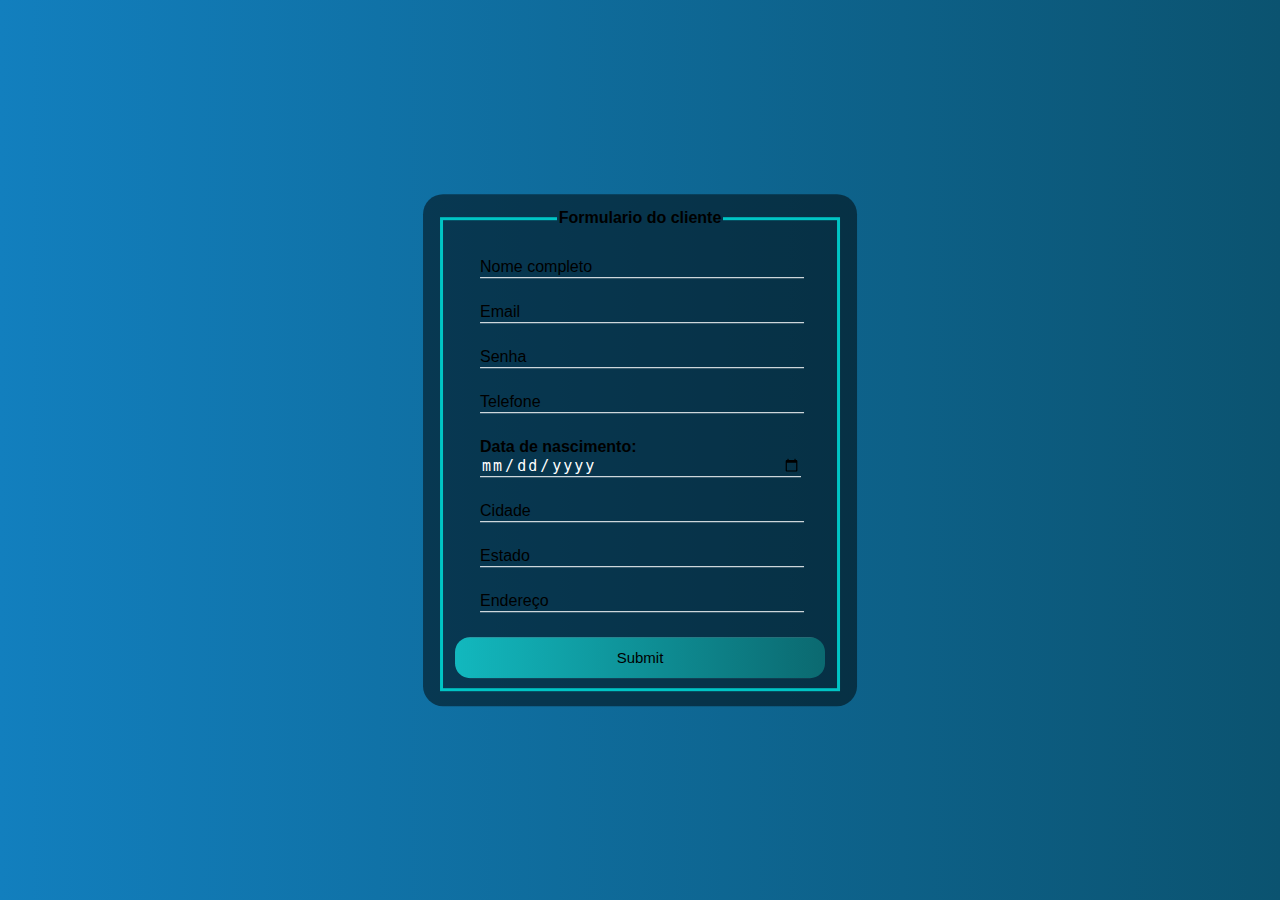
<file: pojeto 1.1/formulario.html>
<!DOCTYPE html>
<html lang="en">

<head>
    <meta charset="UTF-8">
    <meta http-equiv="X-UA-Compatible" content="IE=edge">
    <meta name="viewport" content="width=device-width, initial-scale=1.0">
    <title>Formulario|LKHS</title>
    <link rel="stylesheet" href="./css-form/styles.css">
</head>

<body>
    <div class="box">
        <form>
            <fieldset>
                <legend>Formulario do cliente</legend>
                <div class="inputBox">
                    <input type="text" name="Nome" id="Nome" class="inputUser" required>
                    <label for="Nome" class="LabelInput">Nome completo</label>
                </div>
                <div class="inputBox">
                    <input type="text" name="email" id="email" class="inputUser" required>
                    <label for="email" class="LabelInput">Email</label>
                </div>
                <div class="inputBox">
                    <input type="password" name="senha" id="senha" class="inputUser" required>
                    <label for="senha" class="LabelInput">Senha</label>
                </div>
                <div class="inputBox">
                    <input type="tel" name="Telefone" id="Telefone" class="inputUser" required>
                    <label for="Telefone" class="LabelInput">Telefone</label>
                </div>
                <div class="inputBox">
                    <label for="Data_nascimento"><b>Data de nascimento:</b></label>
                    <input type="date" name="Data_nascimento" id="Data_nascimento" class="inputUser" required>
                </div>
                <div class="inputBox">
                    <input type="text" name="cidade" id="cidade" class="inputUser" required>
                    <label for="cidade" class="LabelInput">Cidade</label>
                </div>
                <div class="inputBox">
                    <input type="text" name="estado" id="estado" class="inputUser" required>
                    <label for="estado" class="LabelInput">Estado</label>
                </div>
                <div class="inputBox">
                    <input type="text" name="Endereço" id="Endereço" class="inputUser" required>
                    <label for="Endereço" class="LabelInput">Endereço</label>
                </div>
                <input type="submit" name="submit" id="submit">                
            </fieldset>
        </form>
    </div>
</body>
<script src="script_cadastro.js"></script>
</html>
</file>
<file: pojeto 1.1/css-form/styles.css>
body{
    font-family: Arial, Helvetica, sans-serif;
    background-image: linear-gradient(to right, rgb(18, 127, 190), rgb(11, 83, 112))
}
.box{
    position: absolute;
    top: 50%;
    left: 50%;
    transform: translate(-50%,-50%);
    background-color: rgb(0, 0, 0, 0.5);
    padding: 15px;
    border-radius: 20px;
   
}
fieldset{
    border:3px solid rgb(0, 197, 197);
}
legend{
    text-align: center;
    font-weight: bold;
}
.inputBox{
    position: relative;
    margin: 25px;
}
.inputUser{
    background: none;
    border: none;
    border-bottom: 1px solid white ;
    outline: none;
    color: white;
    font-size: 15px;
    width: 100%;
    letter-spacing: 2px;
}
.LabelInput{
    position: absolute;
    top: 0px;
    left: 0px;
    pointer-events: none;
    transition: .5s;
}
.inputUser:focus ~ .LabelInput,
.inputUser:valid ~ .LabelInput{         
    top:-20px;
    font-size: 12px;
    color: rgb(0, 197, 197) ;
}
#submit{
    background-image: linear-gradient(to right, rgb(18, 184, 190), rgb(11, 105, 112));
    width: 100%;
    border: none;
    padding: 12px;
    font-size: 15px;
    cursor: pointer;
    border-radius: 15px;
}
#submit:hover{
    background-image: linear-gradient(to top, rgb(36, 139, 143), rgb(11, 69, 73));
}
</file>
